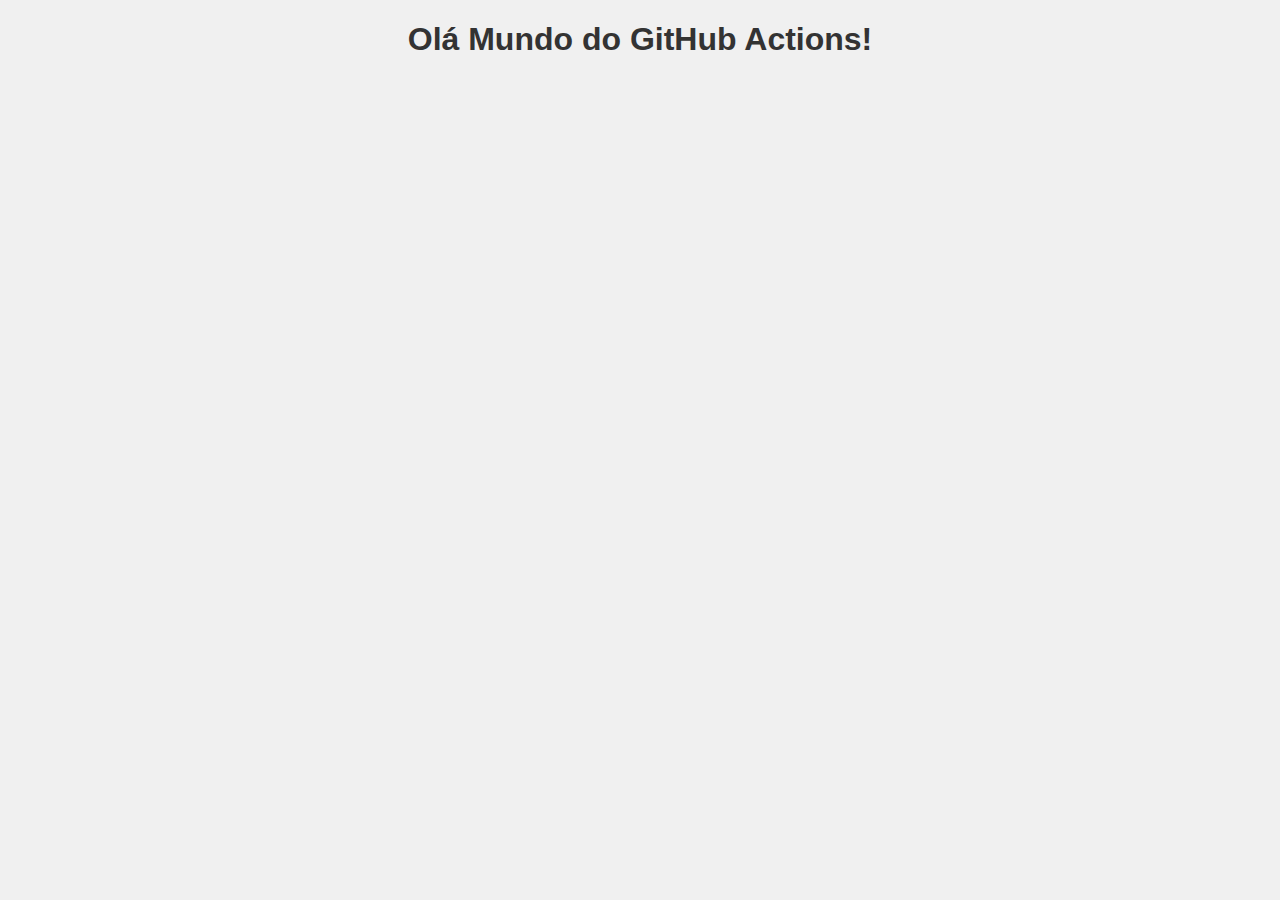
<file: index.html>
<!DOCTYPE html> 

<html lang="pt-BR"> 

<head> 

  <meta charset="UTF-8"> 

  <title>Hello Actions</title> 

  <link rel="stylesheet" href="style.css"> 

</head> 

<body> 

  <h1>Olá Mundo do GitHub Actions!</h1> 

  <script src="script.js"></script> 

</body> 

</html>
</file>
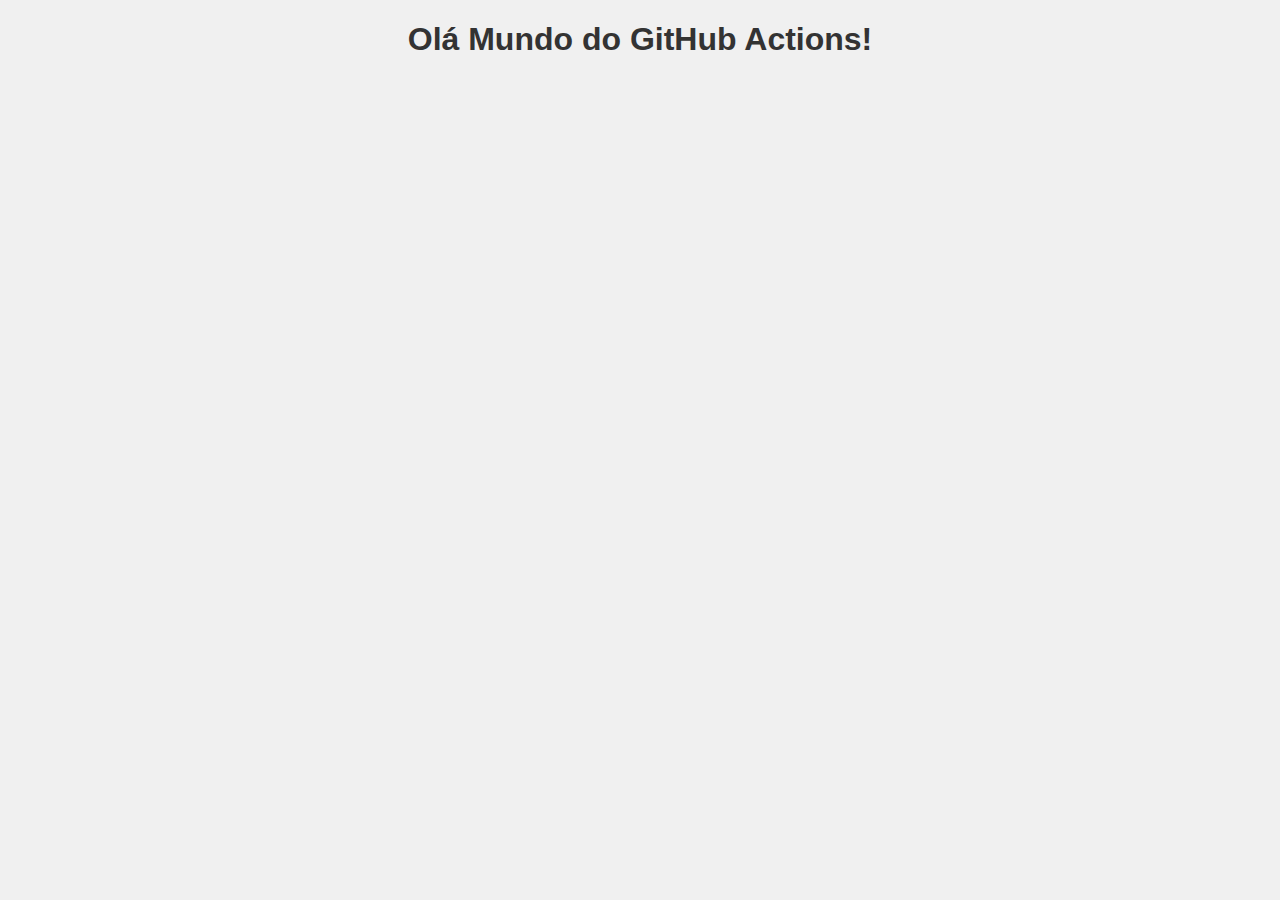
<file: trabalho4periodo2025/index.html>
<!DOCTYPE html>
<html lang="pt-BR">
<head>
  <meta charset="UTF-8">
  <title>Hello Actions</title>
  <link rel="stylesheet" href="style.css">
</head>
<body>
  <h1>Olá Mundo do GitHub Actions!</h1>
  <script src="script.js"></script>
</body>
</html>
</file>
<file: style.css>
body { 

  background: #f0f0f0; 

  color: #333; 

  font-family: Arial; 

  text-align: center; 

}
</file>
<file: trabalho4periodo2025/style.css>
body {
  background: #f0f0f0;
  color: #333;
  font-family: Arial;
  text-align: center;
}
</file>
